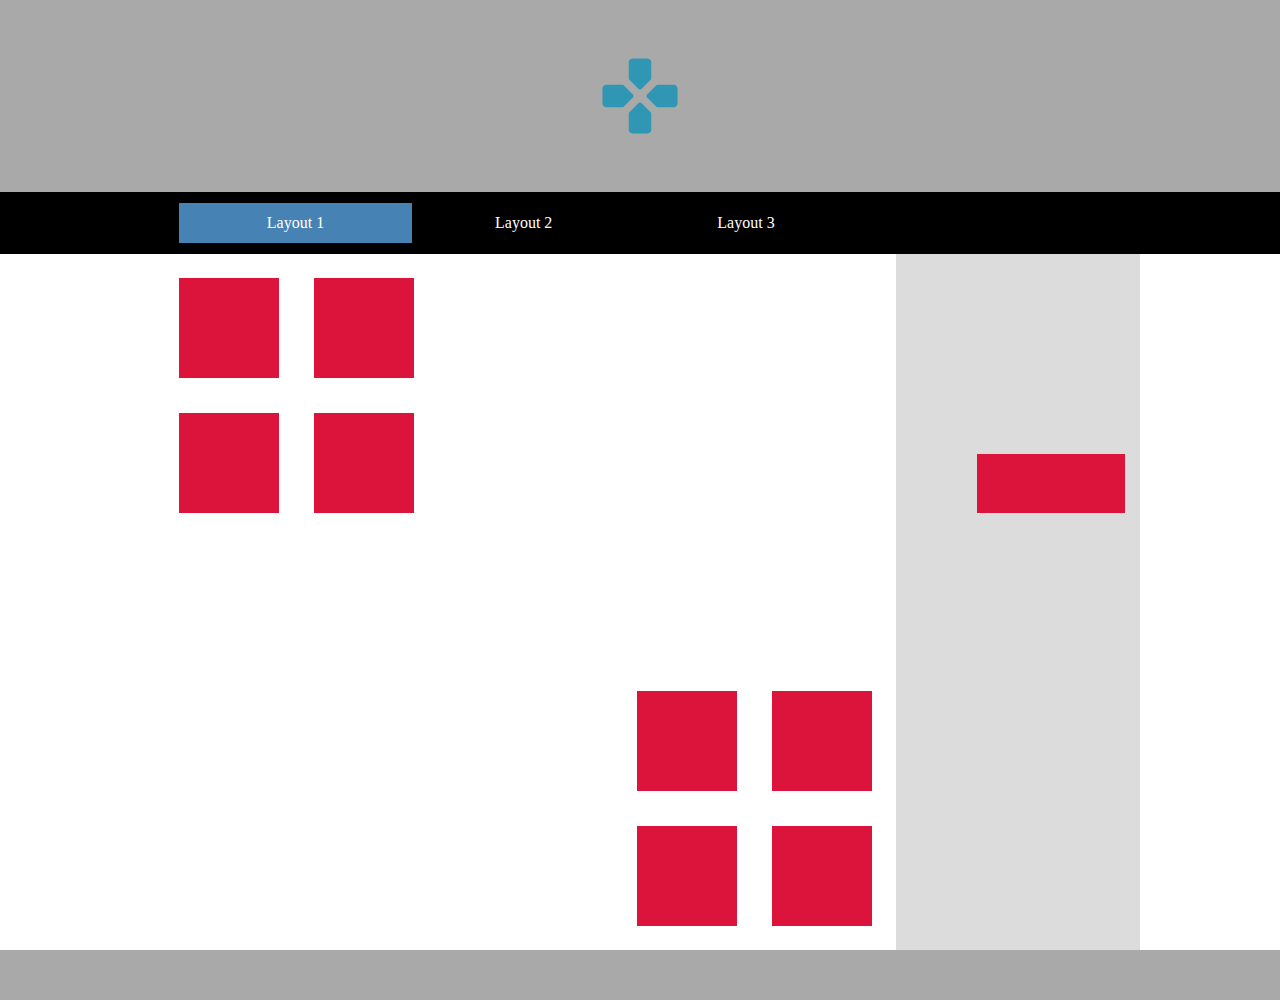
<file: index.html>
<!DOCTYPE html>
<html lang="en">
<head>
    <link rel="stylesheet" href="css/style.css">
    <meta charset="UTF-8">
    <title>Dekel Ben-David</title>
</head>
<body>

<div id="layout1">

    <header>
        <a href="#" id="logo"></a>
    </header>

    <nav>
        <ul>
            <li class="selected"><a href="#">Layout 1</a></li>
            <li id="l2"><a href="layout2.html">Layout 2</a></li>
            <li id="l3"><a href="layout3.html">Layout 3</a></li>
        </ul>
    </nav>

    <div class="wrapper">
        <aside>
            <div></div>
        </aside>
        <main>
        <section class="main_rec">
            <section class="top_left">
                <div></div>
                <div></div>
                <div></div>
                <div></div>
            </section>
            <section class="bottom_right">
                <div></div>
                <div></div>
                <div></div>
                <div></div>
            </section>
        </section>
        </main>
    </div>

<footer>
</footer>

</div>

</body>
</html>
</file>
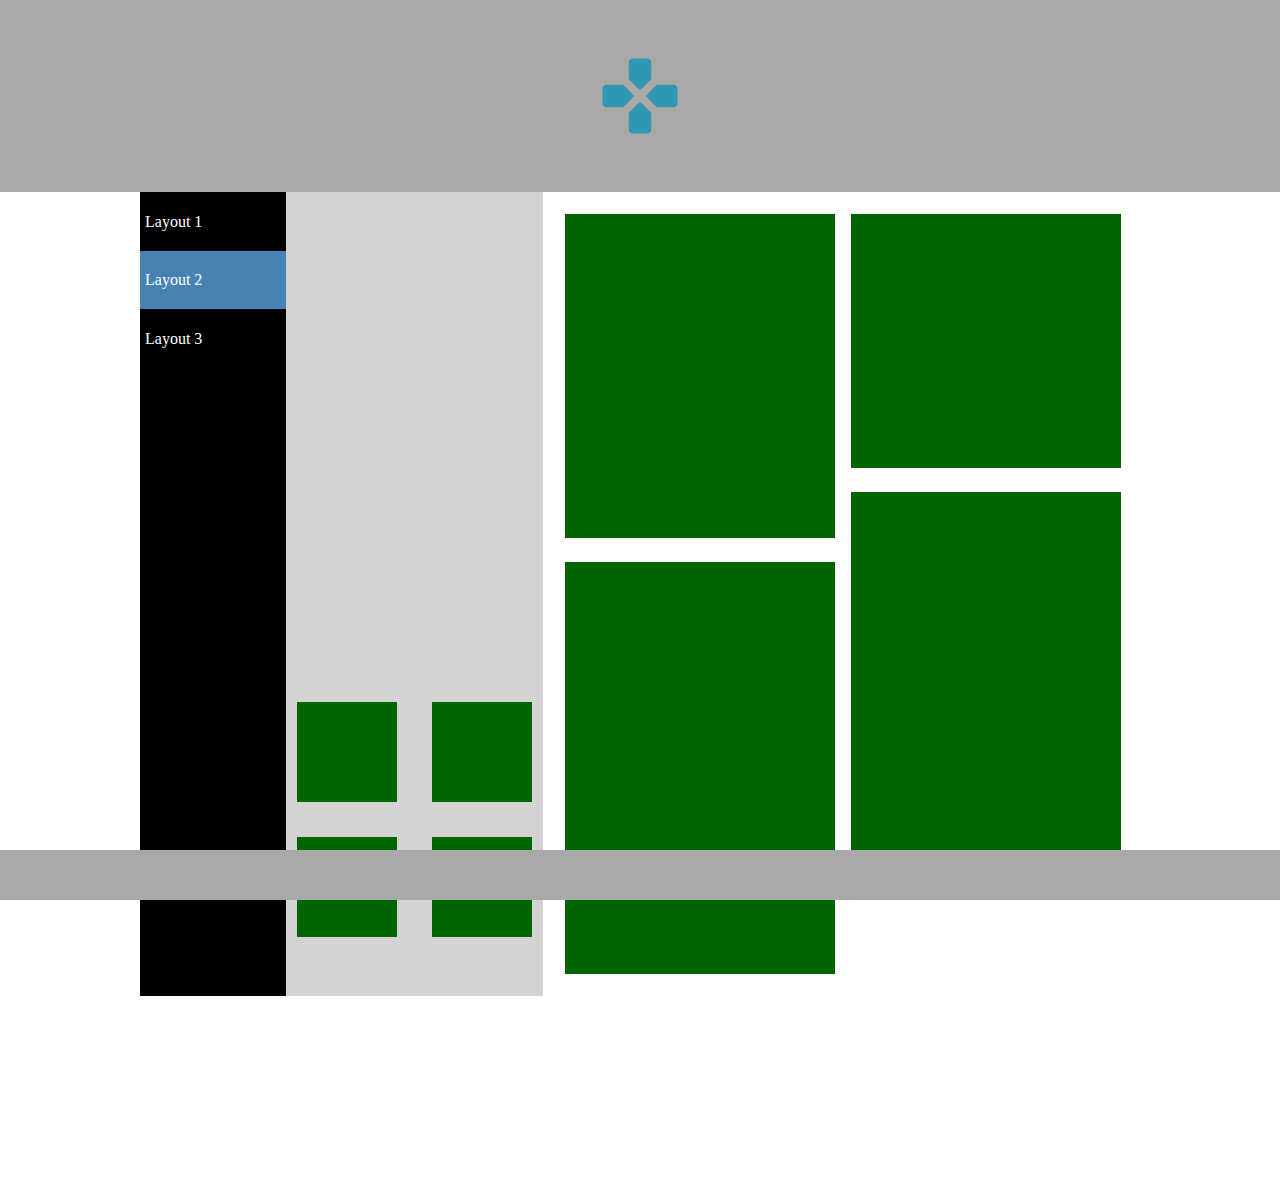
<file: layout2.html>
<!DOCTYPE html>
<html lang="en">
<head>
    <link rel="stylesheet" href="css/style.css">
    <meta charset="UTF-8">
    <title>Dekel Ben-David</title>
</head>
<body>

<div id="layout2">
    <header>
        <a href="index.html" id="logo"></a>
    </header>
    <div class="wrapper">

        <nav>
        <ul>
            <li id="l1"><a href="index.html">Layout 1</a></li>
            <li class="selected"><a href="#">Layout 2</a></li>
            <li id="l3"><a href="layout3.html">Layout 3</a></li>
        </ul>
        </nav>

        <aside>
            <section class="four_rec">
                <div></div>
                <div></div>
                <div></div>
                <div></div>
            </section>
        </aside>

        <main>
            <section class="all_shapes">
            <div></div>
            <div></div>
            <div></div>
            <div></div>
            </section>
        </main>
    </div>

    <footer>
    </footer>
</div>

</body>
</html>
</file>
<file: css/style.css>
*{
    margin:0;
    padding:0;
}

header,
main,
nav,
footer,
section {
    display: block;
}

a{
    text-decoration: none;
    color: #ffffff;
}


header{
    height: 192px;
    background-color: darkgray;
}

#logo{
    background-image: url("../images/logo.png");
    background-repeat: no-repeat;
    background-position: center;
    display: block;
    width: 100%;
    height: 100%;

}

/*///////////////////////////////////////*/

#layout1 nav{
    background-color: black;
}

#layout1 nav ul{
    height: 62px;
    width: 1000px;
    margin: 0 auto;
    display: flex;
    align-items: center;
    list-style: none;

}

#layout1 nav ul li{
    display: flex;
    align-items: center;
    justify-content: space-around;

}

#layout1 #l2{
    padding-left: 83px;
}

#layout1 #l3{
    padding-left: 165px;
}

#layout1 .selected{
    width: 233px;
    height: 40px;
    background-color: steelblue;
    margin-left: 39px;
}

#layout1 .wrapper{
    width: 1000px;
    height: 696px;
    margin: 0 auto;
    display: flex;
    flex-direction: row-reverse;

}

#layout1 aside{
    width: 244px;
    height: 696px;
    background-color: gainsboro;
}

#layout1 aside div{
    width: 148px;
    height: 59px;
    margin-left: 81px;
    margin-top: 200px;
    background-color: crimson;

}

#layout1 main{
    width: 756px;
    height: 696px;
}

#layout1 footer{
    height: 50px;
    background-color: darkgray;
}

#layout1 main section div{
        width: 100px;
        height: 100px;
        background-color: crimson;
}

#layout1 .main_rec{
    width: 693px;
    height: 648px;
    margin-left: 39px;
    margin-top: 24px;
    display: flex;
    flex-wrap: wrap;
    justify-content: space-between;
}

#layout1 .top_left{
    width: 235px;
    height: 235px;
    display: flex;
    flex-wrap: wrap;
    justify-content: space-between;
    align-content: space-between;
}

#layout1 .bottom_right{
    width: 235px;
    height: 235px;
    display: flex;
    flex-wrap: wrap;
    justify-content: space-between;
    align-content: space-between;
    align-self: flex-end;
}



/*//////////////////////////////////////////*/


#layout2 nav{
    width: 146px;
    height: 804px;
    background-color: black;
    float: left;
}

#layout2 nav ul{
    width: 146px;
}

#layout2 nav ul li{
    width: 146px;
    height: 59px;
    display: flex;
    justify-content: flex-start;
    align-items: center;

}

#layout2 nav ul li a{
    margin-left: 5px;
}

#layout2 .selected{
    width: 146px;
    height: 58px;
    background-color: steelblue;
    display: flex;
    align-items: center;
}

#layout2 .wrapper{
    width: 1000px;
    margin: 0 auto;

}

#layout2 aside{
    width: 257px;
    height: 804px;
    background-color: lightgrey;
    float: left;
    position: relative;

}

#layout2 .four_rec{
    width: 235px;
    height: 235px;
    display: flex;
    flex-wrap: wrap;
    justify-content: space-between;
    align-content: space-between;
    bottom: 59px;
    position: absolute;
    margin-left: 11px;
}

#layout2 .four_rec div{
    width: 100px;
    height: 100px;
    border: 0;
    background-color: darkgreen;
}

#layout2 main{
    width: 597px;
    height: 1000px;
    display: flex;
    float: left;

}

#layout2 .all_shapes{
    width: 556px;
    display: flex;
    flex-direction: column;
    flex-wrap: wrap;
    align-content: space-between;
    margin-top: 22px;
    margin-left: 22px;

}

#layout2 .all_shapes div:nth-child(1) {
    width: 270px;
    height: 324px;
    background-color: darkgreen;
    margin-bottom: 24px;
}

#layout2 .all_shapes div:nth-child(2) {
    width: 270px;
    height: 412px;
    background-color: darkgreen;
}

#layout2 .all_shapes div:nth-child(3) {
    width: 270px;
    height: 254px;
    background-color: darkgreen;
    margin-bottom: 24px;
}

#layout2 .all_shapes div:nth-child(4) {
    width: 270px;
    height: 364px;
    background-color: darkgreen;
}


#layout2 footer{
    height: 50px;
    background-color: darkgray;
    position: fixed;
    bottom: 0;
    width: 100%;

}


/*//////////////////////////////////////////*/


#layout3 nav{
    background-color: black;

}

#layout3 nav ul{
    height: 62px;
    width: 1000px;
    margin: 0 auto;
    display: flex;
    list-style: none;
    justify-content: space-around;
}

#layout3 nav ul li{
    width: 233px;
    display: flex;
    align-items: center;
    justify-content: center;

}

#layout3 .selected{
    width: 233px;
    height:62px;
    background-color: steelblue;
    justify-content: center;
}

#layout3 .wrapper{
    width: 1000px;
    margin: 0 auto;
}

.squares {
    width: 333px;
    height: 348px;
}

.squares:hover{
    cursor: pointer;
}

#layout3 .wrapper main{
    display: flex;
    flex-wrap: wrap;

}

.plus-icon{
    background-image: url("../images/plus.png");
    background-size: 86px 86px;
    background-position: center;
    background-repeat: no-repeat;

}

.star-icon{
    background-image: url("../images/star.png");
    background-size: 45px 43px;
    background-position: 273px 8px;
    background-repeat: no-repeat;

}

.funny-img{
    background-image: url("../images/funny.jpg");
    background-repeat: no-repeat;
    background-size: 250px 250px;
    background-position: center;
    background-color: white;

}


@media screen and (max-width: 700px) {

    #layout3 header{
        background-color: darkgray;
    }

    #layout3 nav{
        background-color: black;

    }

    #layout3 nav ul{
        height: 62px;
        width: 666px;
        margin: 0 auto;
        display: flex;
        list-style: none;
        justify-content: space-around;
    }

    #layout3 nav ul li{
        width: 222px;
        display: flex;
        align-items: center;
        justify-content: center;

    }

    #layout3 .selected{
        width: 222px;
        height:62px;
        background-color: steelblue;
        justify-content: center;
    }

    #layout3 .wrapper{
        width: 666px;
        margin: 0 auto;
    }

    #layout3 .wrapper main div{
        width: 333px;
        height: 348px;

    }

    #layout3 .wrapper main{
        display: flex;
        flex-wrap: wrap;

    }


}
</file>
